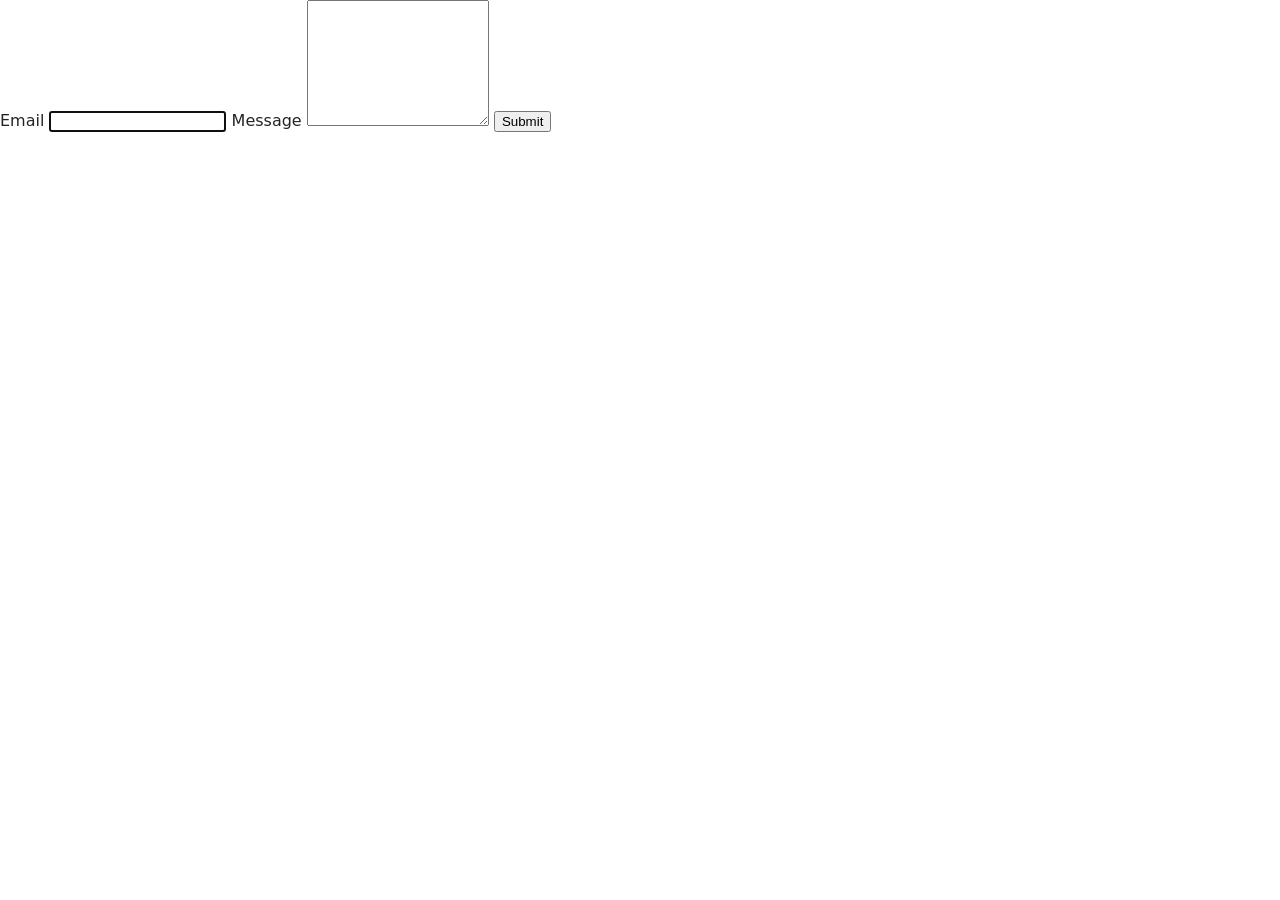
<file: src/2-form.html>
<!DOCTYPE html>
<html lang="en">
  <head>
    <meta charset="UTF-8" />
    <meta name="viewport" content="width=device-width, initial-scale=1.0" />
    <title>Feedback Form</title>
    <link rel="stylesheet" href="./css/styles.css" />
  </head>
  <body>
    <form class="feedback-form" autocomplete="off">
      <label>
        Email
        <input type="email" name="email" autofocus />
      </label>
      <label>
        Message
        <textarea name="message" rows="8"></textarea>
      </label>
      <button type="submit">Submit</button>
    </form>
    <script type="module" src="./js/2-form.js"></script>
  </body>
</html>
</file>
<file: src/css/styles.css>
/**
  |============================
  | include css partials with
  | default @import url()
  |============================
*/
/* Common styles */
@import url('./reset.css');
@import url('./base.css');
@import url('./container.css');
@import url('./animations.css');

/* Sections style */
@import url('./header.css');
@import url('./vite-promo.css');
@import url('./badges.css');
@import url('./back-link.css');


.gallery {
  display: flex;
  flex-wrap: wrap;
  gap: 8px;
  list-style: none;
  padding: 0;
  margin: 0;
}

.gallery-item {
  flex-basis: calc(33.33% - 8px);
}

.gallery-image {
  width: 100%;
  height: 200px;
  object-fit: cover;
  border-radius: 4px;
  display: block;
}
</file>
